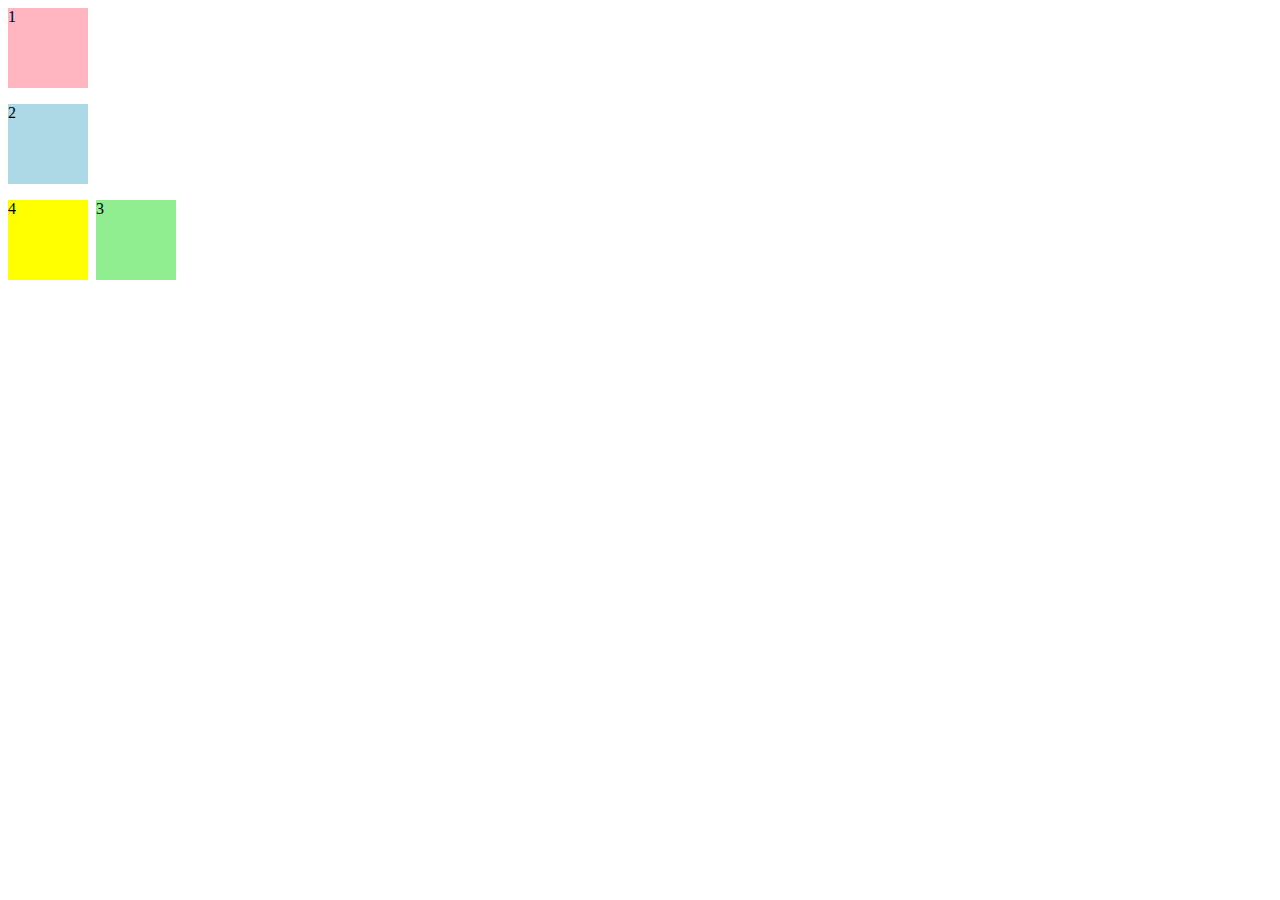
<file: POC/positions.html>
<!DOCTYPE html>
<html lang="en">
<head>
    <meta charset="UTF-8">
    <meta http-equiv="X-UA-Compatible" content="IE=edge">
    <meta name="viewport" content="width=device-width, initial-scale=1.0">
    <title>Document</title>
    <style>
        .color {
            height: 5rem;
            /* background-color: lightcoral; */
            width: 5rem;
            margin-bottom: 1rem;
            /* position: static; */
            /* relative positioning */
            /* position: relative;
            top: 2rem;
            left: 5rem; */

            /* absolute positioning */
            /* position: absolute; */
            
        }
        .pink {
            background-color: lightpink;

        }   
        .blue {
            background-color: lightblue;

        }
        .green {
            background-color: lightgreen;
            position: absolute;
            left: 6rem;
        }
        .yellow {
            background-color: yellow;
        }
    </style>
</head>
<body>
    <div class="outer">
        <div class="pink color">1</div>
        <div class="blue color">2</div>
        <div class="green color">3</div>
        <div class="yellow color">4</div>
    </div>
</body>
</html>
</file>
